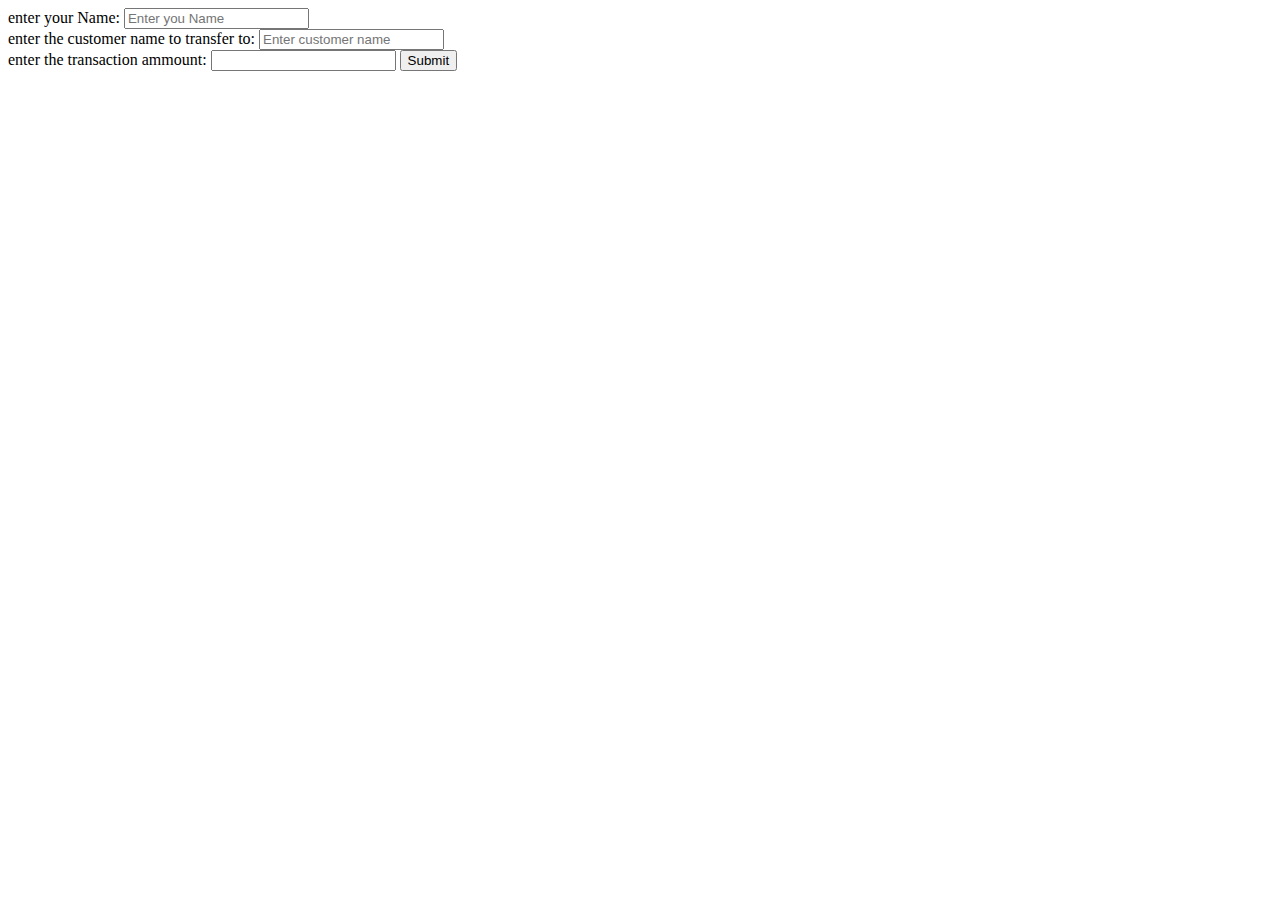
<file: transfer.html>
<html>
<body>
<form name="transaction" action="transfer.php" method="post">
<label>enter your Name:</label>
<input type="text" name="from" id="from" placeholder="Enter you Name">
<br>
<label>enter the customer name to transfer to:</label>
<input type="text" name="to" id="to" placeholder="Enter customer name">
<br>
<label>enter the transaction ammount:</label>
<input type="number" name="amount" id="amount">
<input type="submit" name="Submit" value="Submit">
</form>
</body>
</html>
</file>
